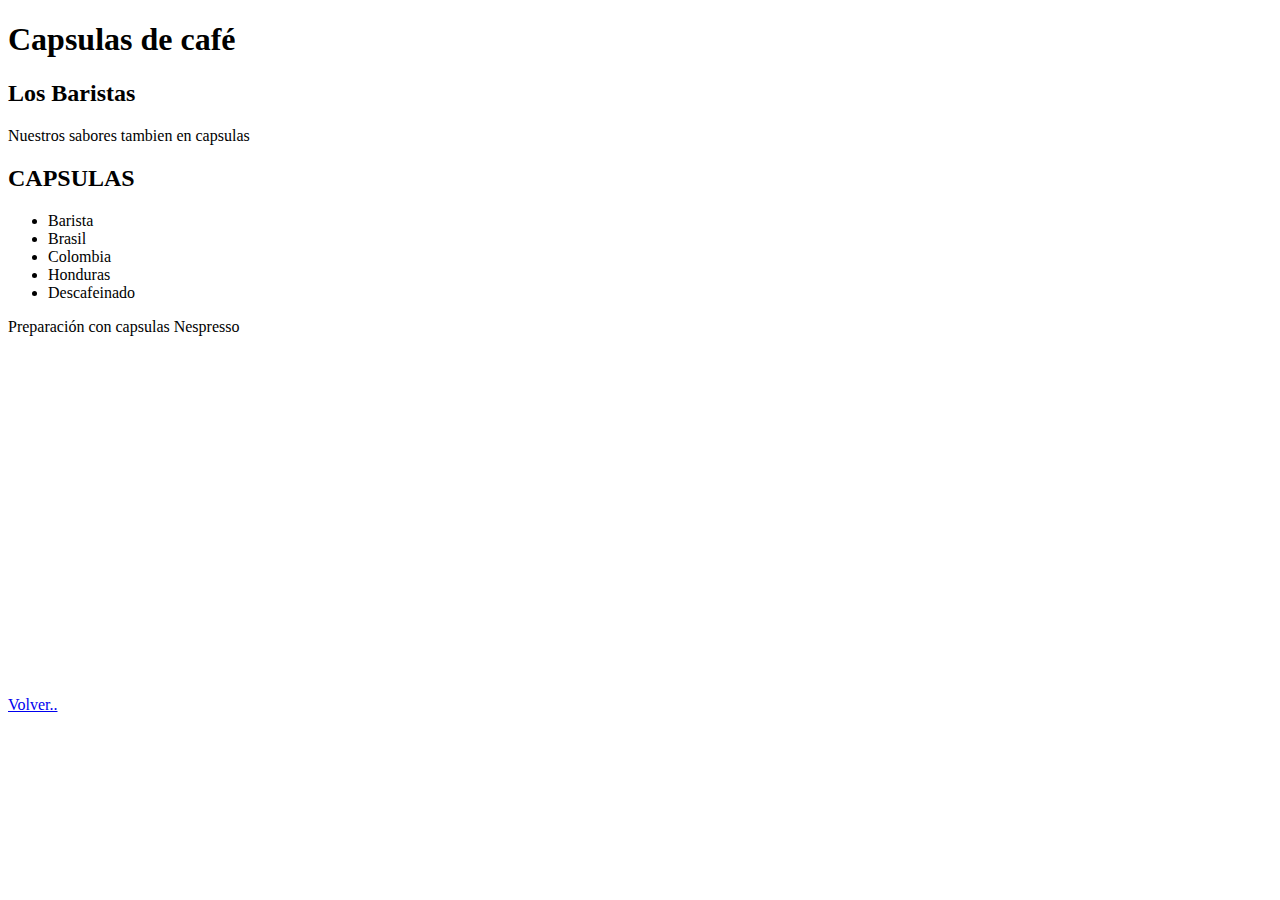
<file: pages/CapsulasDeCafe.html>
<!DOCTYPE html>
<html lang="en">
<head>
    <meta charset="UTF-8">
    <meta name="viewport" content="width=device-width, initial-scale=1.0">
    <title>Accesorios</title>
    <link rel="shortcut icon" href="../img/Logo2.JPG" type="image/x-icon">
    <link rel="stylesheet" href="../css/style.css">
</head>

<body>
    <h1>Capsulas de café</h1>
    <h2>Los Baristas</h2>
<p>Nuestros sabores tambien en capsulas  </p>
     <h2>CAPSULAS</h2>
     <ul>
        <li>Barista</li>
        <li>Brasil</li>
        <li>Colombia</li>
        <li>Honduras</li>
        <li>Descafeinado</li>
     </ul>
     <p>Preparación con capsulas Nespresso</p>
     <h2><iframe width="560" height="315" src="https://www.youtube.com/embed/YMcslZom7Cw?si=y1_Cket_PZCZoPB4" 
        title="YouTube video player" frameborder="0" allow="accelerometer; autoplay; 
        clipboard-write; encrypted-media; gyroscope; picture-in-picture; 
        web-share" allowfullscreen></iframe> </h2>
     
     <p><a href="../index.html">Volver..</a></p>
</body>
</html>
</file>
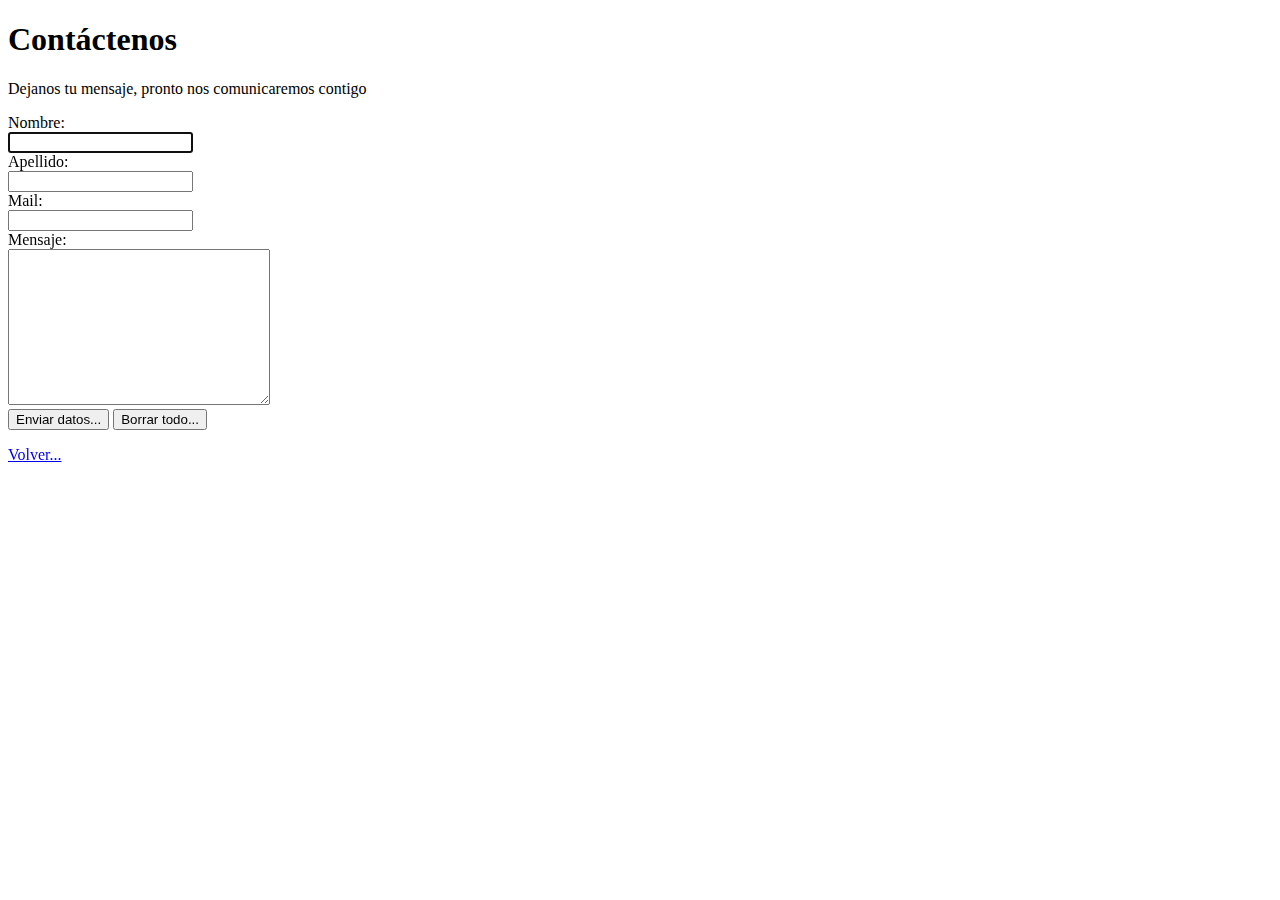
<file: pages/contacto.html>
<!DOCTYPE html>
<html lang="es">

<head>
    <meta charset="UTF-8">
    <meta name="viewport" content="width=device-width, initial-scale=1.0">
    <title>Contacto</title>
    <link rel="shortcut icon" href="../img/icono.ico" type="image/x-icon">
    <link rel="stylesheet" href="../css/style.css">
</head>

<body>
    <h1>Contáctenos</h1>
    <p>Dejanos tu mensaje, pronto nos comunicaremos contigo</p>
    <form action="">
        <label for="inputNombre">Nombre: </label>
        <br>
        <input type="text" id="inputNombre" autofocus>
        <br>
        <label for="inputApellido">Apellido: </label>
        <br>
        <input type="text" id="inputApellido">
        <br>
        <label for="inputMail">Mail: </label>
        <br>
        <input type="email" name="inputMail" id="inputMail" required><!--Agregamos requiered para que sea obligatorio el input-->
        <br>
        <label for="textAreaMensaje">Mensaje: </label>
        <br>
        <textarea id="textAreaMensaje" cols="30" rows="10"></textarea>
        <br>
        <input type="submit" value="Enviar datos...">
        <input type="reset" value="Borrar todo...">
    </form>
    <p><a href="../index.html">Volver...</a></p>
    <!--el color se lo da css donde especifico el color de a-->
</body>

</html>
</file>
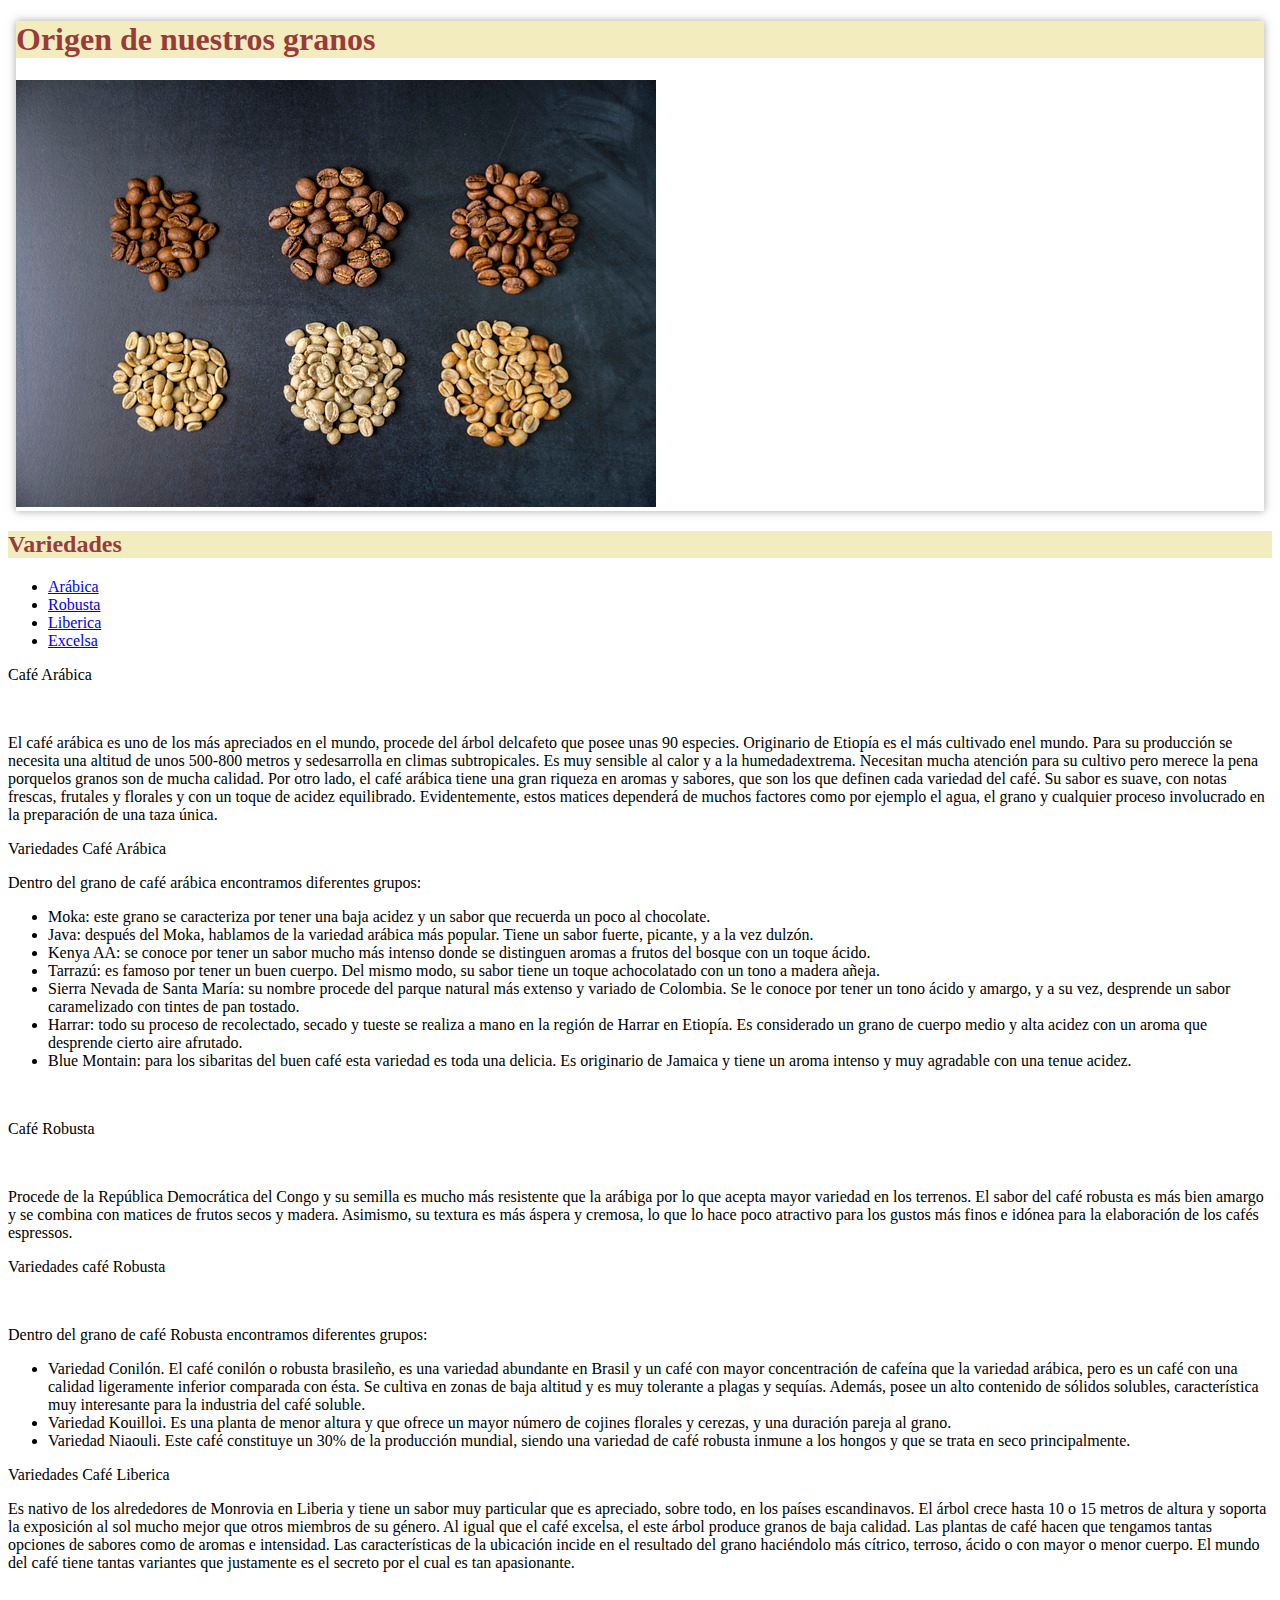
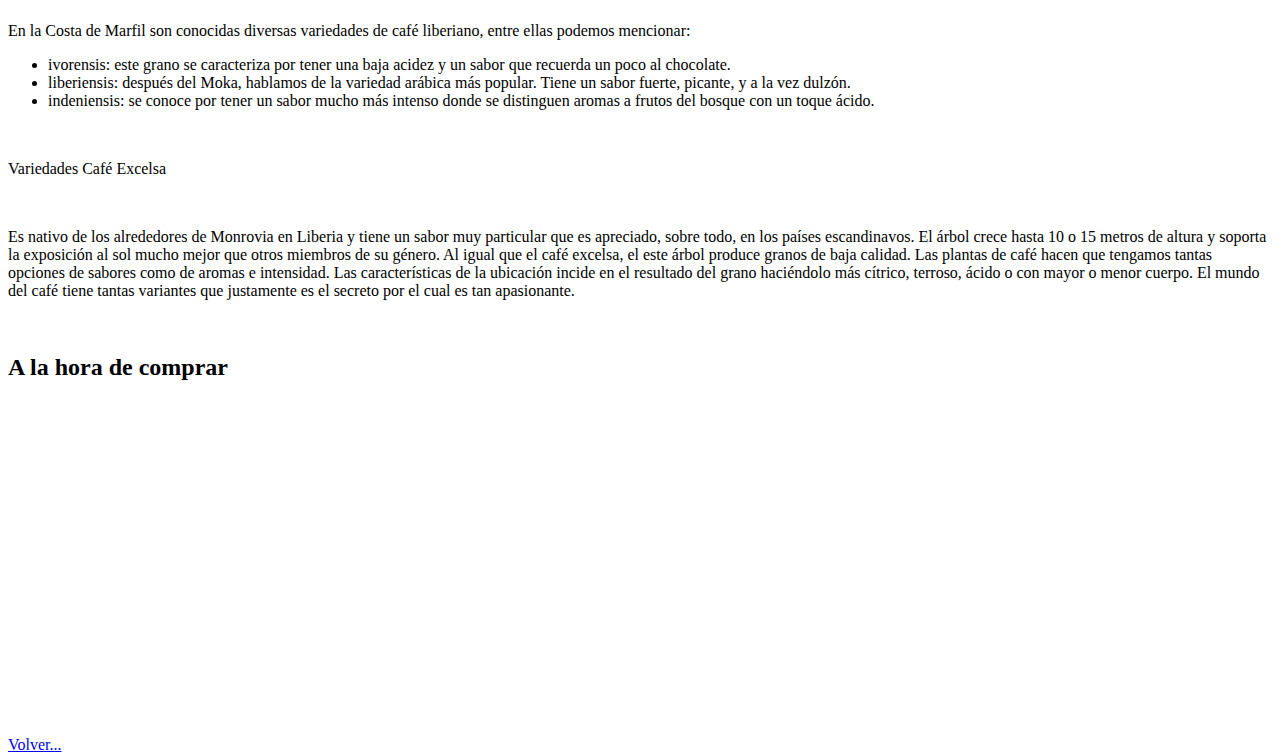
<file: pages/granos.html>
<!DOCTYPE html>
<html lang="es">

<head>
    <meta charset="UTF-8">
    <meta name="viewport" content="width=device-width, initial-scale=1.0">
    <title>Granos</title>
    <link rel="shortcut icon" href="../img/favicon.ico" type="image/x-icon">
    <link rel="stylesheet" href="../css/style.css">
</head>

<body>
    <header>
        <h1 class="oscuro">Origen de nuestros granos</h1>
        <img src="../img/Variedades-granos.jpg" alt="Variedades de granos">
    </header>
    <nav>
        <h2 class="oscuro">Variedades</h2>
        <ul>
            <li><a href="#VariedadescafeArábica" class="ancla">Arábica</a></li><!--Usamos el ancla en la misma página para scrollear en ella -->
            <li><a href="#VariedadescafeRobusta" class="ancla">Robusta</a></li>
            <li><a href="#VariedadescafeLiberica" class="ancla">Liberica</a></li> 
            <li><a href="#VariedadescafeExcelsa" class="ancla">Excelsa</a></li>
        </ul>
    </nav>

    <p>Café Arábica</p> <br>

        <p>El café arábica es uno de los más apreciados en el mundo, procede del árbol delcafeto que posee unas 90
        especies. Originario de Etiopía es el más cultivado enel mundo.
        Para su producción se necesita una altitud de unos 500-800 metros y sedesarrolla en climas subtropicales. Es muy
        sensible al calor y a la humedadextrema. Necesitan mucha atención para su cultivo pero merece la pena porquelos
        granos son de mucha calidad.

        Por otro lado, el café arábica tiene una gran riqueza en aromas y sabores, que son los que definen cada variedad
        del café. Su sabor es suave, con notas frescas, frutales y florales y con un toque de acidez equilibrado.
        Evidentemente, estos matices dependerá de muchos factores como por ejemplo el agua, el grano y cualquier proceso
        involucrado en la preparación de una taza única.</p>

    <p><a class="ancla" id="VariedadescafeArábica">Variedades Café Arábica</a></p>
    <p>Dentro del grano de café arábica encontramos diferentes grupos:</p>
    <p>
    <ul class="tamaño">
        <li>Moka: este grano se caracteriza por tener una baja acidez y un sabor que recuerda un poco al chocolate.</li>

        <li>Java: después del Moka, hablamos de la variedad arábica más popular. Tiene un sabor fuerte, picante, y a la
            vez dulzón.</li>

        <li>Kenya AA: se conoce por tener un sabor mucho más intenso donde se distinguen aromas a frutos del bosque con
            un toque ácido.</li>

        <li>Tarrazú: es famoso por tener un buen cuerpo. Del mismo modo, su sabor tiene un toque achocolatado con un
            tono a madera añeja.

        <li>Sierra Nevada de Santa María: su nombre procede del parque natural más extenso y variado de Colombia. Se le
            conoce por tener un tono ácido y amargo, y a su vez, desprende un sabor caramelizado con tintes de pan
            tostado.</li>

        <li>Harrar: todo su proceso de recolectado, secado y tueste se realiza a mano en la región de Harrar en Etiopía.
            Es considerado un grano de cuerpo medio y alta acidez con un aroma que desprende cierto aire afrutado.</li>

        <li>Blue Montain: para los sibaritas del buen café esta variedad es toda una delicia. Es originario de Jamaica y
            tiene un aroma intenso y muy agradable con una tenue acidez.</li>
    </ul>
    </p><br>
    <p>Café Robusta</p><br>

        <p>Procede de la República Democrática del Congo y su semilla es mucho más resistente que la arábiga por lo que acepta mayor variedad en los terrenos.

        El sabor del café robusta es más bien amargo y se combina con matices de frutos secos y madera. Asimismo, su textura es más áspera y cremosa, lo que lo hace poco atractivo para los gustos más finos e idónea para la elaboración de los cafés espressos.</p>

    <p><a class="ancla" id="VariedadescafeRobusta">Variedades café Robusta</a></p>
    <br>
    <p>Dentro del grano de café Robusta encontramos diferentes grupos:</p>

    <p>
    <ul class="tamaño">
        
        <li>Variedad Conilón. El café conilón o robusta brasileño, es una variedad abundante en Brasil y un café con mayor concentración de cafeína que la variedad arábica, pero es un café con una calidad ligeramente inferior comparada con ésta. Se cultiva en zonas de baja altitud y es muy tolerante a plagas y sequías. Además, posee un alto contenido de sólidos solubles, característica muy interesante para la industria del café soluble.</li>

        <li>Variedad Kouilloi.  Es una planta de menor altura y que ofrece un mayor número de cojines florales y cerezas, y una duración pareja al grano.</li>

        <li>Variedad Niaouli. Este café constituye un 30% de la producción mundial, siendo una variedad de café robusta inmune a los hongos y que se trata en seco principalmente.</li>

    </ul>
    </p>
    <p><a class="ancla" id="VariedadescafeLiberica">Variedades Café Liberica</a></p>

    <p>Es nativo de los alrededores de Monrovia en Liberia y tiene un sabor muy particular que es apreciado, sobre todo, en los países escandinavos. El árbol crece hasta 10 o 15 metros de altura y soporta la exposición al sol mucho mejor que otros miembros de su género. Al igual que el café excelsa, el este árbol produce granos de baja calidad.
        
        Las plantas de café hacen que tengamos tantas opciones de sabores como de aromas e intensidad. Las características de la ubicación incide en el resultado del grano haciéndolo más cítrico, terroso, ácido o con mayor o menor cuerpo. El mundo del café tiene tantas variantes que justamente es el secreto por el cual es tan apasionante.</p>

    <br>
    <p>En la Costa de Marfil son conocidas diversas variedades de café liberiano, entre ellas podemos mencionar:</p>

    <p>
    <ul class="tamaño">
        <li>ivorensis: este grano se caracteriza por tener una baja acidez y un sabor que recuerda un poco al chocolate.</li>

        <li>liberiensis: después del Moka, hablamos de la variedad arábica más popular. Tiene un sabor fuerte, picante, y a la
            vez dulzón.</li>

        <li>indeniensis: se conoce por tener un sabor mucho más intenso donde se distinguen aromas a frutos del bosque con
            un toque ácido.</li>

        
    </ul><br>

    <p><a class="ancla" id="VariedadescafeExcelsa">Variedades Café Excelsa</a></p><br>

    <p>Es nativo de los alrededores de Monrovia en Liberia y tiene un sabor muy particular que es apreciado, sobre todo, en los países escandinavos. El árbol crece hasta 10 o 15 metros de altura y soporta la exposición al sol mucho mejor que otros miembros de su género. Al igual que el café excelsa, el este árbol produce granos de baja calidad.
        
        Las plantas de café hacen que tengamos tantas opciones de sabores como de aromas e intensidad. Las características de la ubicación incide en el resultado del grano haciéndolo más cítrico, terroso, ácido o con mayor o menor cuerpo. El mundo del café tiene tantas variantes que justamente es el secreto por el cual es tan apasionante.</p>

    </p><br>

    <h2>A la hora de comprar</h2>

    <iframe width="560" height="315" src="https://www.youtube.com/embed/E2jVSxteau8?si=fekKvS79u0i9iqEN"
        title="YouTube video player" frameborder="0"
        allow="accelerometer; autoplay; clipboard-write; encrypted-media; gyroscope; picture-in-picture; web-share"
        allowfullscreen></iframe>

    <p><a href="../index.html">Volver...</a></p>

</body>

</html>
</file>
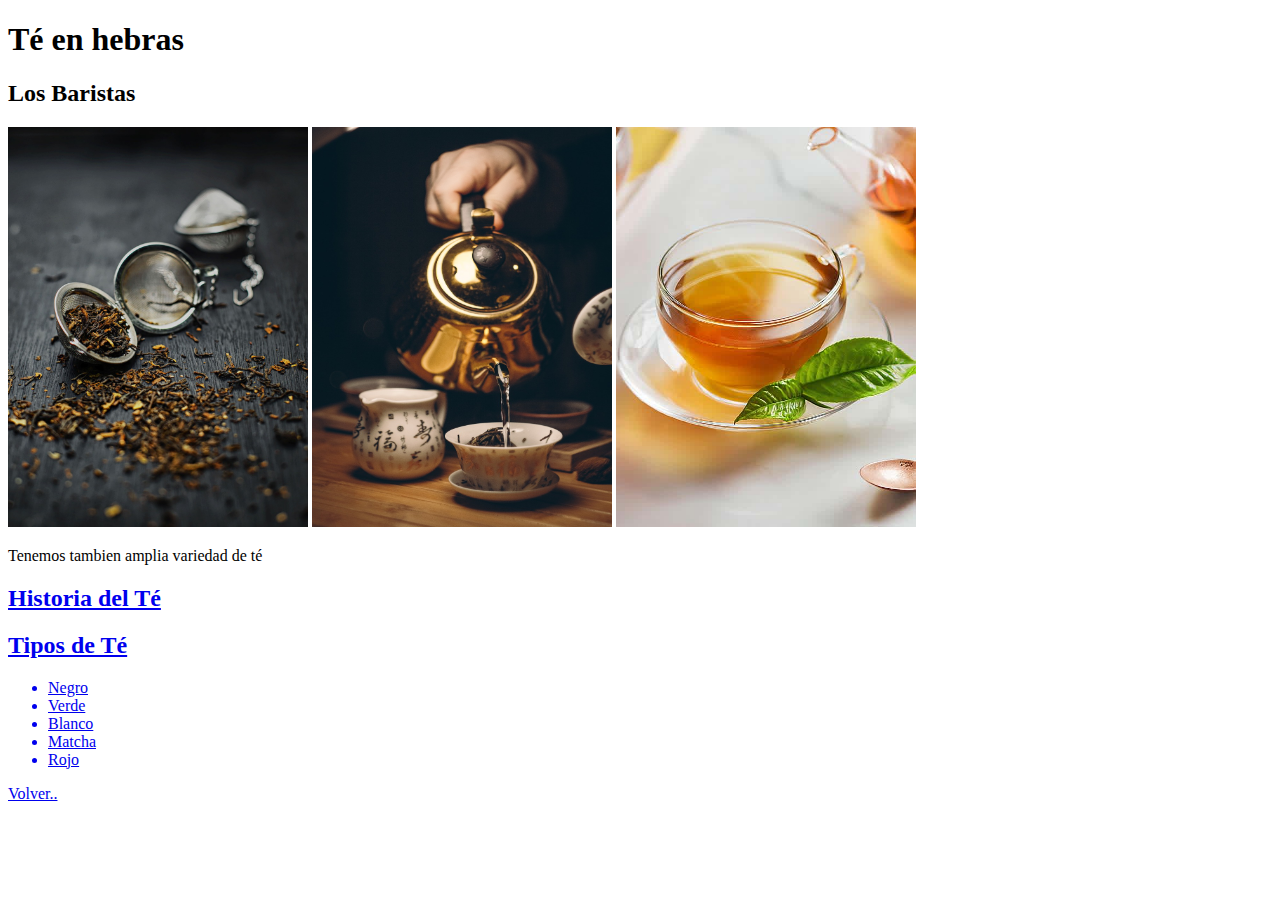
<file: pages/TeEnHebras.html>
<!DOCTYPE html>
<html lang="en">
<head>
    <meta charset="UTF-8">
    <meta name="viewport" content="width=device-width, initial-scale=1.0">
    <title>Té en hebras</title>
    <link rel="shortcut icon" href="../img/Logo2.JPG" type="image/x-icon">
    <link rel="stylesheet" href="../css/style.css">
</head>

<body>
    <h1>Té en hebras</h1>
    <h2>Los Baristas</h2>
<img src="../img/Teenhebras.jpg" alt="Imagen de té" width="300" height="400">
<img src="../img/Té.jpg" alt="Imagen de té 2" width="300" height="400">
<img src="../img/te1.jpg" alt="Imagen de té 3" width="300" height="400">
<br>
    <p>Tenemos tambien amplia variedad de té </p>
<h2><a href="../img/historiadelTe.pdf"> Historia del Té </h2>
<h2>Tipos de Té</h2>
    
     <ul>
        <li>Negro</li>
        <li>Verde</li>
        <li>Blanco</li>
        <li>Matcha</li>
        <li>Rojo</li>

     </ul>
     <p><a href="../index.html">Volver..</a></p>
</body>
</html>
</file>
<file: css/style.css>
/* LOS Bordes después los saco a todos, al ppio los pongo par ver la estructura*/
/* PALETA DE COLORES proyecto CAFÉ:

 #9A3B3B  rgb(154, 59, 59)

 #C08261   rgb(192, 130, 97)

 #E2C799   rgb(226, 199, 153)
 
 #F2ECBE   rgb(242, 236, 190)
 
 */
 @import url('https://fonts.googleapis.com/css2?family=Montserrat:wght@100;200;400;500;600&display=swap');
 /*Agreguamos un estilo de fuente de letra más acorde al formato digital*/


* {
    padding: auto;
    box-sizing: border-box;
}

html {
    font-size: 1rem;
    height: 100%;
}

body, header, main,footer {
    /*border: 3px  red solid;*/
    min-height: 50px;
    margin: 0.5rem
 }

footer{
    background: #C08261 ;
}

header{
    /*background: #C08261;*/
    box-shadow:0 0 0.5rem rgb(83 78 76 / 50%); /* sombra al header*/
}
/* bloque para generar un topnav responsive, con corte a los  600px, ai se hace tipo apilado */
ul.topnav {
    list-style-type: none;
    margin: 0;
    padding: 0;
    overflow: hidden;
    background-color:#E2C799;
  }
  
  ul.topnav li {float: left;}
  
  ul.topnav li a {
    display: block;
    color: #471d1d;
    text-align: center;
    padding: 14px 16px;
    text-decoration: none;
  }
  
  ul.topnav li a:hover:not(.active) {background-color: #F2ECBE;}
  
  ul.topnav li a.active {background-color:#C08261;}
  
  ul.topnav li.right {float: right;}
  
  @media screen and (max-width: 600px) {
    ul.topnav li.right, 
    ul.topnav li {float: none;}
  }

/* Fin bloque topnav */
 /* Selector por clase*/
 .oscuro{
    background: #F2ECBE ;
    color: #9A3B3B;
 }

 main {
    min-height: 300px;
    overflow: auto;  /* evito desbordamiento, todo adentro del main*/
    /*background-color:  #E2C799;*/
 }

/*este div es un hijo directo del main lo puedeo referenciar asi*/
/* Contenido ppal*/
main>div  { 
   /* border: 2px green solid;*/
    min-height: 180px;
    margin: 0.5rem;
    height: auto;  /* que la altura se adapte al contenido*/
    float: left; /* que el div se vaya a la izq*/
    width: 65%;
}       

 /* Voy a usar el selector de clase para darle estilo a las diferentes clases  */

 .secciones {
    /*border: 2px #331313 solid;*/
    min-height: 50px;
    margin: 0.5rem;

 }
 .carrusel {
   height: 100vh;
   display: flex;
   align-items: center;
 }
 
 .carrusel-items {
   display: flex;
   overflow-x: hidden;
   overflow-y: hidden;
   padding: 40px 0px;
 }
 
 .carrusel-item {
   outline: 2px solid black;
   cursor: pointer;
 }
 
 .carrusel-item img {
   width: 100%;
   height: 100%;
   object-fit: cover;
 }
 
 .carrusel-item:hover {
   transform: scale(1.2);
 }

 #imgfb, #imginst{
   width: 20px;
}

 footer {
   color: rgb(231, 219, 200);
   background-color: #9c4444;
   font-family:Verdana, Geneva, Tahoma, sans-serif;
   font-size: 15px;
   display: flex;
   flex-direction: column;
   text-align: center;
   box-shadow: 2px 2px 10px white;
   background-color:#9c4444(0, 0, 0);
 }
 .menu-{
   display: flex;
   flex-direction: column;
}
 

 /* esto me cambia todo en la pagina completa*/
 /* Selector UNiversal: *
   *{
      background-color: #E2C799;
   }
   */

 /*las clases secciones cuyo contenido sea article se le aplica esta regla css */
 .secciones article {
    /* border:2px purple solid;*/
    margin: 0.5rem;
    min-height: 20px;
} 

.header-logo{
    width: auto;
    display: inline-block;
    margin: 0.5rem;
}

/* estilo header con grid*/
.item1 { grid-area: header; }
.item2 { grid-area: logo; }
.item3 { grid-area: main; }
.item4 { grid-area: footer; }

.grid-container {
  display: grid;
  grid-template-areas:
    
    'logo header header header header header'
    'logo main main main main main'
    'footer footer footer footer footer footer';
  gap: 3px;
  /*background-color: #2196F3;*/
  padding: 2px;
}

.grid-container > div {
  /*background-color: rgba(255, 255, 255, 0.8);*/
  text-align: center;
  padding: 5px 0;
  font-size: 16px;
} 
/*FIN header con grid*/
/*  divs con Flexbox*/

.flex-container {
    display: flex;
    justify-content: space between;/* Espacio entre los hijos */
    align-items: stretch; /* Los hijos se estiran para ocupar toda la altura del contenedor */
    flex-wrap: wrap;
   /*max-width: 600px;*/ /* Limitamos el ancho del contenedor para mantenerlo centrado */
  /*margin: 0 auto;*/ /* Centramos el contenedor en la página */
  }
  
  .flex-container > div {
    flex: 1; /* Los hijos toman igual cantidad de espacio disponible */
    min-width: 0; /* Aseguramos que los hijos puedan reducir su tamaño si es necesario */
    /*border: 1px solid #000; *//* Solo para visualización, puedes eliminarlo */
    padding: 10px; /* Agrega espacio interno para que los contenidos se vean mejor */
    box-sizing: border-box; /* Incluye el padding en el ancho total */
    font-size: 1.5rem;
  }
/*Estilo para el aside y las imagenes*/
.contenedor {
    display: flex;
    flex-direction: column;
    align-items: center; /* Centra las imágenes horizontalmente */
    justify-content: center; /* Centra las imágenes verticalmente */
    height: 100vh; /* Ocupa el 100% de la altura de la ventana */
  }
  
  .imagen {
    flex: 1; /* Hace que todas las imágenes ocupen el mismo espacio verticalmente */
    max-width: 100%; /* Asegura que las imágenes no excedan el ancho del contenedor */
    text-align: center; /* Centra el contenido de cada imagen horizontalmente */
    padding: 10px; /* Agrega espacio interno para mejorar la presentación */
    box-sizing: border-box; /* Incluye el padding en el ancho total */
  }
  
  .imagen img {
    max-width: 100%; /* Asegura que las imágenes se ajusten al ancho del contenedor de imagen */
    height: auto; /* Mantiene la proporción de aspecto de las imágenes */
  }
 
  
/*estilo div horizontal sucursales*/
.contenedores {
    display: flex;
    flex-direction: row; /* Las cajas se alinearán horizontalmente */
    justify-content: space-between; /* Espacio uniforme entre las cajas */
    /*background-color: #ccc;*/ /* Color de fondo del contenedor */
    padding: 20px; /* Espacio interno para dar margen al contenido */
  }
  
  .box {
    flex: 1; /* Las cajas ocuparán el mismo espacio horizontalmente */
    padding: 10px; /* Espacio interno para dar margen al contenido de las cajas */
   /* border: 1px solid #666; *//* Borde alrededor de las cajas (puedes personalizarlo) */
  }
  

.carrusel-items {
    display: flex;
    overflow-x: hidden;
    overflow-y: hidden;
    padding: 40px 0px;
  }
  
  .carrusel-item {
    outline: 2px solid black;
    cursor: pointer;
  }
  
  .carrusel-item img {
    width: 100%;
    height: 100%;
    object-fit: cover;
  }
  
  .carrusel-item:hover {
    transform: scale(1.2);
  }
 
  
  
#imgfb, #imginst{
    width: 40px;
  }
  
  footer {
    color: rgb(154, 59, 59);
    background-color: rgb(226, 199, 153);
    font-family:Verdana, Geneva, Tahoma, sans-serif;
    font-size: 15px;
    display: flex;
    flex-direction: column;
    text-align: center;
    background-color:rgb(78, 26, 26) (0, 0, 0);
  }
</file>
